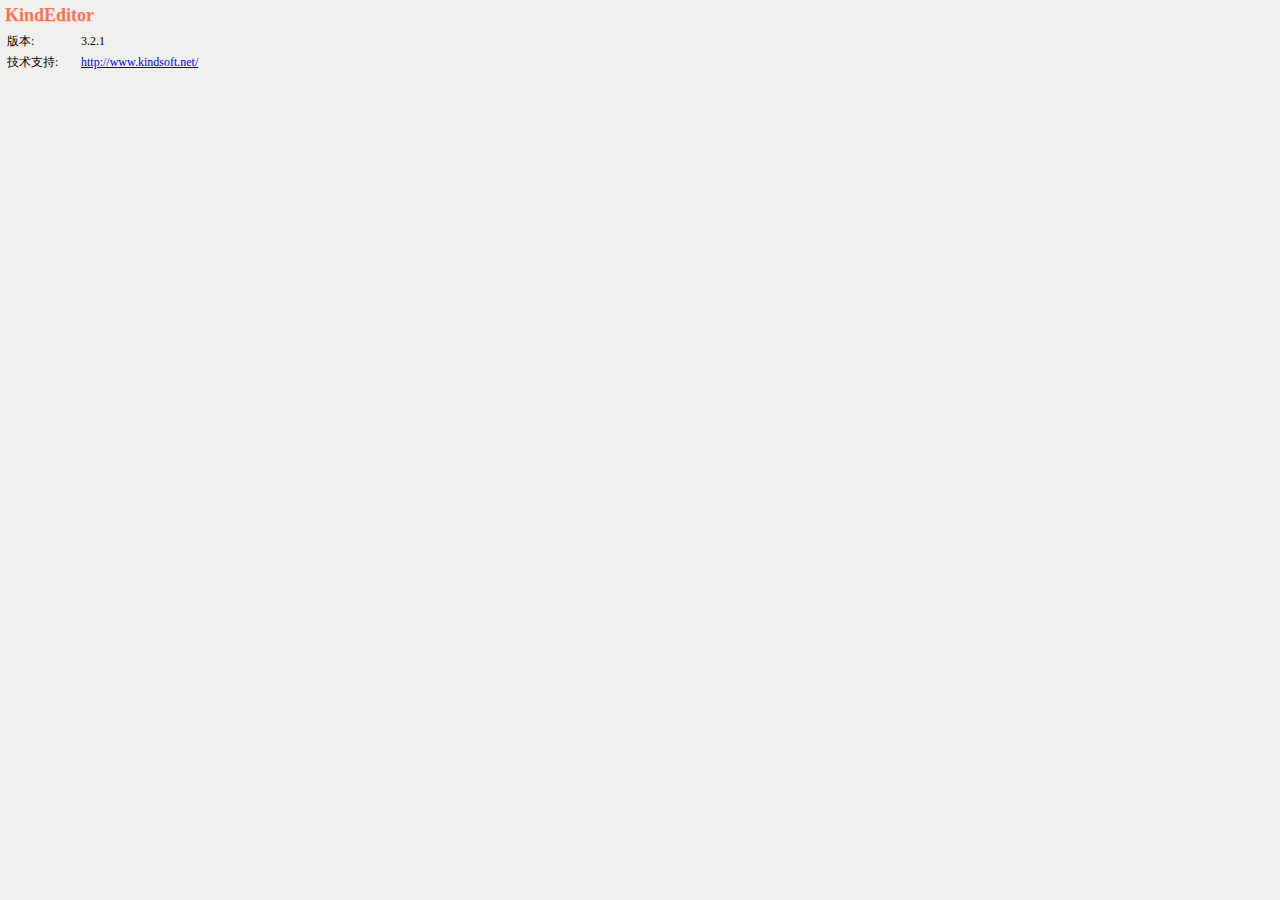
<file: src/main/resources/static/admin/editor/plugins/about.html>
<!DOCTYPE html PUBLIC "-//W3C//DTD XHTML 1.0 Transitional//EN" "http://www.w3.org/TR/xhtml1/DTD/xhtml1-transitional.dtd">
<html xmlns="http://www.w3.org/1999/xhtml">
<head>
  <meta http-equiv="content-type" content="text/html; charset=utf-8" />
  <title>About</title>
  <style type="text/css" rel="stylesheet">
    body {
    font-size:12px;
    margin: 5px;
    background-color:#F0F0EE;
    }
    div.title {
    font-size: 18px;
    font-weight: bold;
    color: #FB7155;
    margin-bottom: 5px;
    }
    td.left {
    font-size: 12px;
    width: 70px;
    padding: 2px;
    }
    td.right {
    font-size: 12px;
    padding: 2px;
    }
  </style>
</head>
<body>
  <div class="title">KindEditor</div>
  <table border="0" cellpadding="0" cellspacing="0">
    <tr>
      <td class="left">版本: </td>
      <td class="right">3.2.1</td>
    </tr>
    <tr>
      <td class="left">技术支持: </td>
      <td class="right"><a href="http://www.kindsoft.net/" target="_blank">http://www.kindsoft.net/</a></td>
    </tr>
  </table>
</body>
</html>
</file>
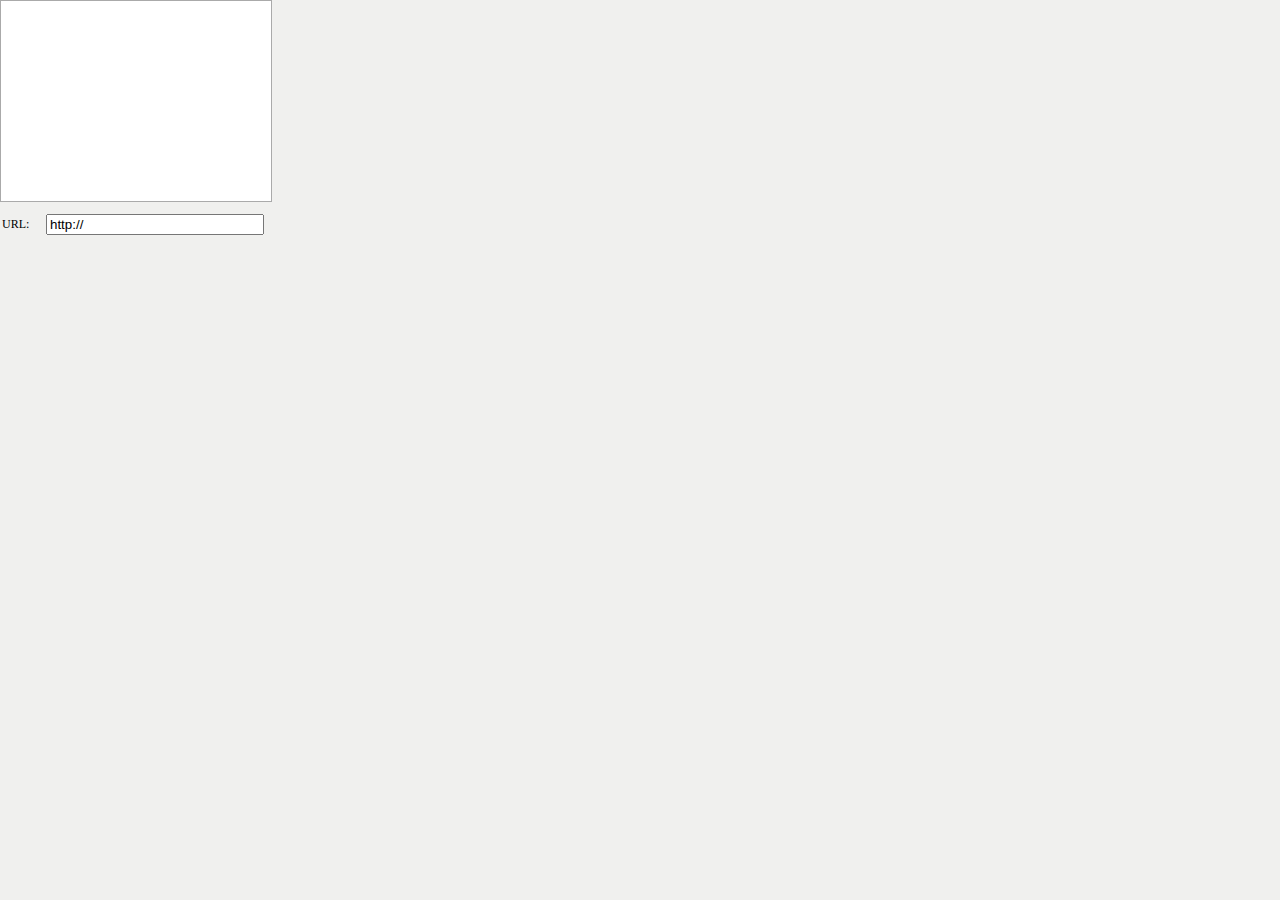
<file: src/main/resources/static/admin/editor/plugins/flash.html>
<!DOCTYPE html PUBLIC "-//W3C//DTD XHTML 1.0 Transitional//EN" "http://www.w3.org/TR/xhtml1/DTD/xhtml1-transitional.dtd">
<html xmlns="http://www.w3.org/1999/xhtml">
<head>
  <meta http-equiv="content-type" content="text/html; charset=utf-8" />
  <title>Flash</title>
  <style type="text/css" rel="stylesheet">
    body {
    font-size:12px;
    margin: 0px;
    background-color:#F0F0EE;
    }
    td.left {
    font-size:12px;
    width: 40px;
    padding: 2px;
    }
    td.right {
    font-size:12px;
    padding: 2px;
    }
    div.preview {
    border: 1px solid #AAAAAA;
    background-color: #FFFFFF;
    width: 270px;
    height: 200px;
    margin: 0px 0px 10px 0px;
    }
    div.preview div {
    margin: 5px;
    }
  </style>
</head>
<body>
  <div class="preview"><div id="previewDiv"></div></div>
  <table border="0" cellpadding="0" cellspacing="0">
    <tr>
      <td class="left">URL:</td>
      <td class="right">
        <input type="text" id="url" name="url" value="http://" maxlength="255" style="width:210px;" />
      </td>
    </tr>
  </table>
</body>
</html>
</file>
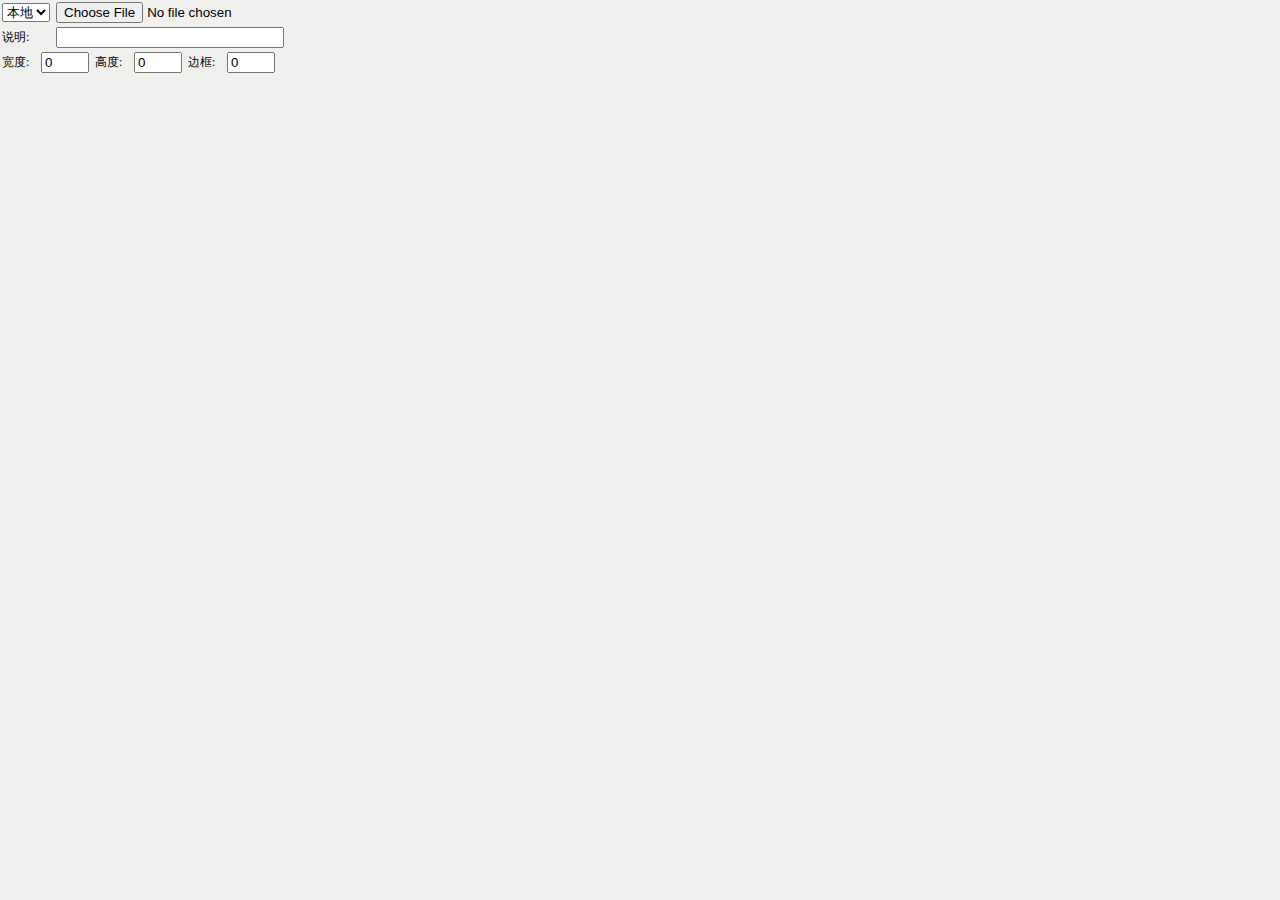
<file: src/main/resources/static/admin/editor/plugins/image.html>
<!DOCTYPE html PUBLIC "-//W3C//DTD XHTML 1.0 Transitional//EN" "http://www.w3.org/TR/xhtml1/DTD/xhtml1-transitional.dtd">
<html xmlns="http://www.w3.org/1999/xhtml">
<head>
  <meta http-equiv="content-type" content="text/html; charset=utf-8" />
  <title>Image</title>
  <style type="text/css" rel="stylesheet">
    body {
    font-size:12px;
    margin: 0px;
    background-color:#F0F0EE;
    overflow: hidden;
    }
    td.left1 {
    font-size:12px;
    width: 50px;
    padding: 2px;
    }
    td.right1 {
    font-size:12px;
    padding: 2px;
    }
    td.left2 {
    font-size:12px;
    width: 35px;
    padding: 2px;
    }
    td.right2 {
    font-size:12px;
    padding: 2px;
    width: 50px;
    }
  </style>
  <script type="text/javascript">
    function changeType(obj) {
        if (obj.value == 1) {
            document.getElementById('url').style.display = 'none';
            document.getElementById('imgFile').style.display = 'block';
        } else {
            document.getElementById('url').style.display = 'block';
            document.getElementById('imgFile').style.display = 'none';
        }
    }
  </script>
</head>
<body>
  <form name="uploadForm" method="post" enctype="multipart/form-data" action="./../php/upload.php">
    <input type="hidden" id="editorId" name="id" value="" />
    <table border="0" cellpadding="0" cellspacing="0">
      <tr>
        <td class="left1">
          <select id="type" name="type" onchange="javascript:changeType(this);">
            <option value="1" selected="selected">本地</option>
            <option value="2">远程</option>
          </select>
        </td>
        <td class="right1">
          <input type="file" id="imgFile" name="imgFile" style="width:220px;" />
          <input type="text" id="url" name="url" value="http://" maxlength="255" style="width:220px;display:none;" />
        </td>
      </tr>
      <tr>
        <td class="left1">说明:</td>
        <td class="right1">
          <input type="text" id="imgTitle" name="imgTitle" value="" maxlength="100" style="width:220px;" />
        </td>
      </tr>
    </table>
    <table border="0" cellpadding="0" cellspacing="0">
      <tr>
        <td class="left2">宽度: </td>
        <td class="right2">
          <input type="text" name="imgWidth" id="imgWidth" value="0" maxlength="4" style="width:40px;" />
        </td>
        <td class="left2">高度: </td>
        <td class="right2">
          <input type="text" name="imgHeight" id="imgHeight" value="0" maxlength="4" style="width:40px;" />
        </td>
        <td class="left2">边框: </td>
        <td class="right2">
          <input type="text" name="imgBorder" id="imgBorder" value="0" maxlength="1" style="width:40px;" />
        </td>
      </tr>
    </table>
  </form>
</body>
</html>
</file>
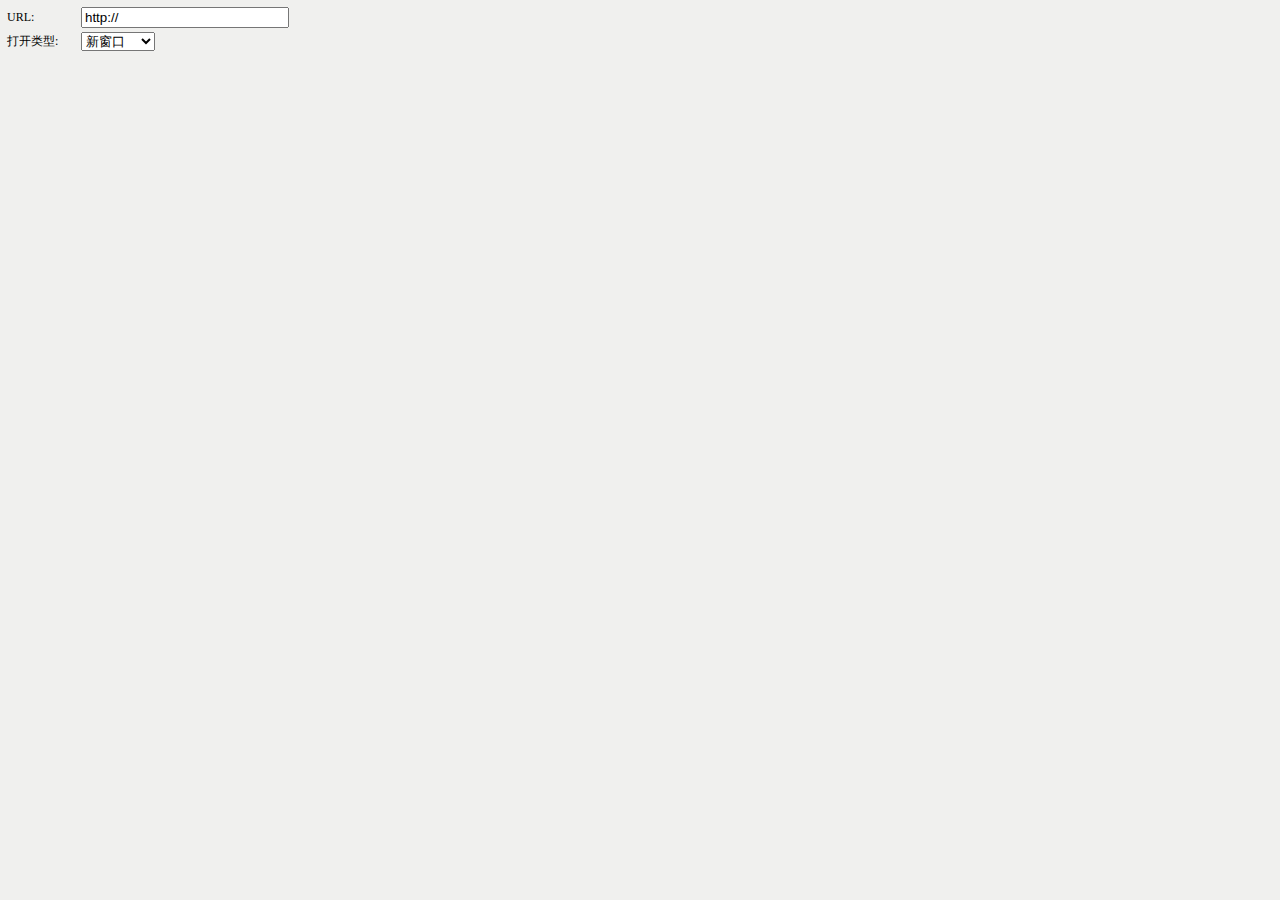
<file: src/main/resources/static/admin/editor/plugins/link.html>
<!DOCTYPE html PUBLIC "-//W3C//DTD XHTML 1.0 Transitional//EN" "http://www.w3.org/TR/xhtml1/DTD/xhtml1-transitional.dtd">
<html xmlns="http://www.w3.org/1999/xhtml">
<head>
  <meta http-equiv="content-type" content="text/html; charset=utf-8" />
  <title>Link</title>
  <style type="text/css" rel="stylesheet">
    body {
    font-size:12px;
    margin: 5px;
    background-color:#F0F0EE;
    }
    td.left {
    font-size: 12px;
    width: 70px;
    padding: 2px;
    }
    td.right {
    padding: 2px;
    }
  </style>
</head>
<body>
  <table border="0" cellpadding="0" cellspacing="0">
    <tr>
      <td class="left">URL: </td>
      <td class="right"><input type="text" id="hyperLink" name="hyperLink" value="http://" style="width:200px;" /></td>
    </tr>
    <tr>
      <td class="left">打开类型: </td>
      <td class="right">
        <select id="linkType" name="linkType">
          <option value="_blank">新窗口</option>
          <option value="_self">当前窗口</option>
        </select>
      </td>
    </tr>
  </table>
</body>
</html>
</file>
